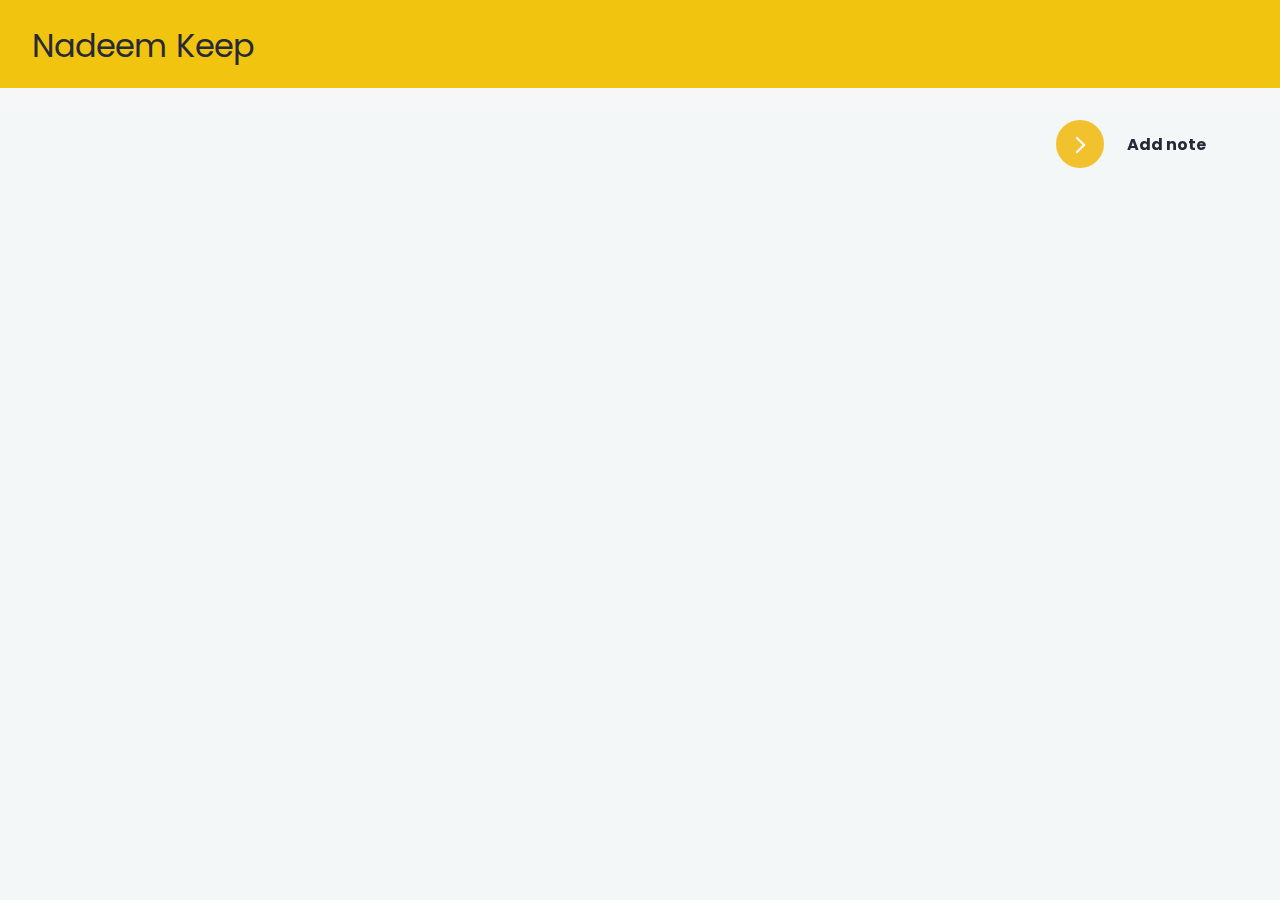
<file: index.html>
<!DOCTYPE html>
<html lang="en">
<head>
    <meta charset="UTF-8">
    <meta name="viewport" content="width=device-width, initial-scale=1.0">
    <link rel="stylesheet" href="https://cdnjs.cloudflare.com/ajax/libs/font-awesome/5.10.0/css/all.min.css" integrity="sha512-PgQMlq+nqFLV4ylk1gwUOgm6CtIIXkKwaIHp/PAIWHzig/lKZSEGKEysh0TCVbHJXCLN7WetD8TFecIky75ZfQ==" crossorigin="anonymous" referrerpolicy="no-referrer" />
    <title>Nadeem Keep</title>
    <link rel="stylesheet" href="style.css">
</head>
<body>
   <div class="heading">
    <h1><i class="fas fa-sticky-note"></i> Nadeem Keep </h1>
   </div> 
   <div class="btn-div">
    <button class="learn-more" class="add" id="add">
        <span class="circle" aria-hidden="true">
            <span class="icon arrow"></span>
        </span>
        <span class="button-text">Add note</span>
    </button>
 </div>
<script src="script.js"></script>
</body>
</html>
</file>
<file: style.css>
@import url("https://fonts.googleapis.com/css2?family=poppins:wght@200;400&display=swap");
* {
margin:0;
padding:0;
box-sizing: border-box;
outline: none;
}
body{
    background-color: #f4f7f8;
    font-family: "poppins",sans-serif;
    display:flex;
    flex-wrap: wrap;
}
.heading{
    width:100vw;
    height:5.5rem;
    background-color: #f1c40f;
    color:#282936;
    box-shadow: 0px 10px 16px rgb(248, 247, 247);
}
.heading h1{
    line-height: 5.8rem;
    margin-left:2rem;
    font-weight: 400;
}
.add:active{
    transform:scale(0.98);
}
.btn-div{
    position: fixed;
    top:7rem;
    right:1rem;
    border:none;
    border-radius: 3px;
    padding:0.5rem 1rem;
    cursor: pointer;
}
button{
    position:relative;
    display:inline-block;
    cursor: pointer;
    outline: none;
    border:0;
    vertical-align: middle;
    text-decoration: none;
    background: transparent;
    padding:0;
    font-size: inherit;
    font-family: inherit;
}
button.learn-more {

    width:12rem;
    height:auto;
}
button.learn-more .circle{
    transition:all 0.45s cubic-bezier(0.65,0,0.076,1);
    position:relative;
    display:block;
    margin:0;
    width:3rem;
    height:3rem;
    background:#f1c12e;
    border-radius: 1.625rem;
}
button.learn-more .circle .icon{
    transition: all 0.45s cubic-bezier(0.65,0,0.076,1);
    position:absolute;
    top:0;
    bottom:0;
    margin:auto;
    background: #fff;
}
button.learn-more .circle .icon.arrow{
    transition: all 0.45s cubic-bezier(0.65,0,0.076,1);
    left:0.625rem;
    width:1.125rem;
    height:0.125rem;
    background: none;
}
button.learn-more .circle .icon.arrow::before{
    position: absolute;
    content:"";
    top:-0.25rem;
    right:0.0625rem;
    width:0.625rem;
    height:0.625rem;
    border-top:0.125rem solid #fff;
    border-right: 0.125rem solid #fff;
    transform: rotate(45deg);
}
button.learn-more .button-text{
    transition: all 0.45s cubic-bezier(0.65,0,0.076,1);
    position: absolute;
    top:0;
    left:0;
    right:0;
    bottom:0;
    padding:0.75rem 0;
    margin: 0 0 0 1.85rem;
    color:#282936;
    font-weight:700;
    line-height:1.6;
    text-align: center;
    text-decoration: uppercase;
}
button:hover .circle{
    width:100%;

}
button:hover .circle .icon.arrow{
    background: #fff;
    transform: translate(1rem, 0);

}
button:hover .button-text{
    color:#fff;
}
.note{
    background-color: #fff;
    margin:30px 20px;
    height:200px;
    width:400px;
    overflow-y:scroll;
    margin-top: 7rem;
    box-shadow: inset 1px 1px 0 rgba(0,0,0,0.1),
    inset 0 -1px 0 rgba(0, 0,0,0.1 );
}
.note .tools{
    display: flex;
    justify-content: flex-end;
    padding: 0.5rem;
}
.note .tools button{
    background-color: transparent;
    border:none;
    color:#fff;
    cursor: pointer;
    font-size:1rem;
    margin-left:0.5rem;
}
.note textarea{
    outline:none;
    font-family: inherit;
    font-size:1.2rem;
    border:none;
    height:300px;
    width:100%;
    padding:20px;

}
.fa-edit,
.fa-trash-alt{
    color:#fff;
    padding:10px;
    background-color: #2ecc71;
    border-radius:50%;
}
.fa-trash-alt{
    background-color: #e74c3c;
}
.fa-edit:hover{
    background-color: #fff;
    color:#27ae60;
    filter:drop-shadow(0px 10px 8px rgb(219,218,218));
}
.fa-trash-alt:hover{
    background-color: #fff;
    color: #e74c3c;
    filter:drop-shadow(0px 10px 8px rgb(219,218,218));
}
.main{
    padding:20px;
}
.hidden{
    display:none;
}
</file>
